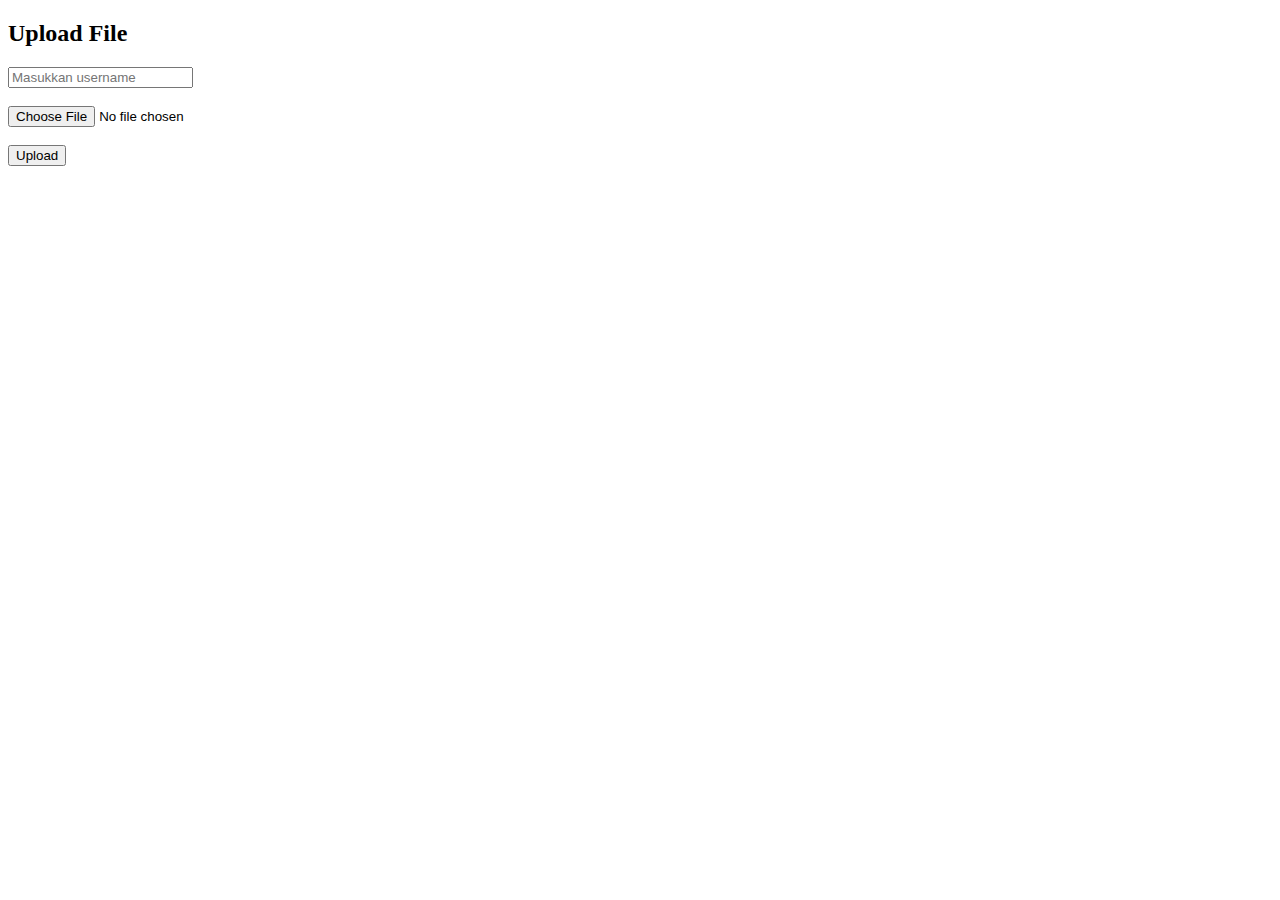
<file: belajar-golang-fiber/index.html>
<!DOCTYPE html>
<html lang="en">
<head>
  <meta charset="UTF-8">
  <title>Upload Form</title>
</head>
<body>
  <h2>Upload File</h2>
  <form action="http://localhost:3000/upload" method="POST" enctype="multipart/form-data">
    <input type="text" name="username" placeholder="Masukkan username"><br><br>
    <input type="file" name="avatar"><br><br>
    <button type="submit">Upload</button>
  </form>
</body>
</html>
</file>
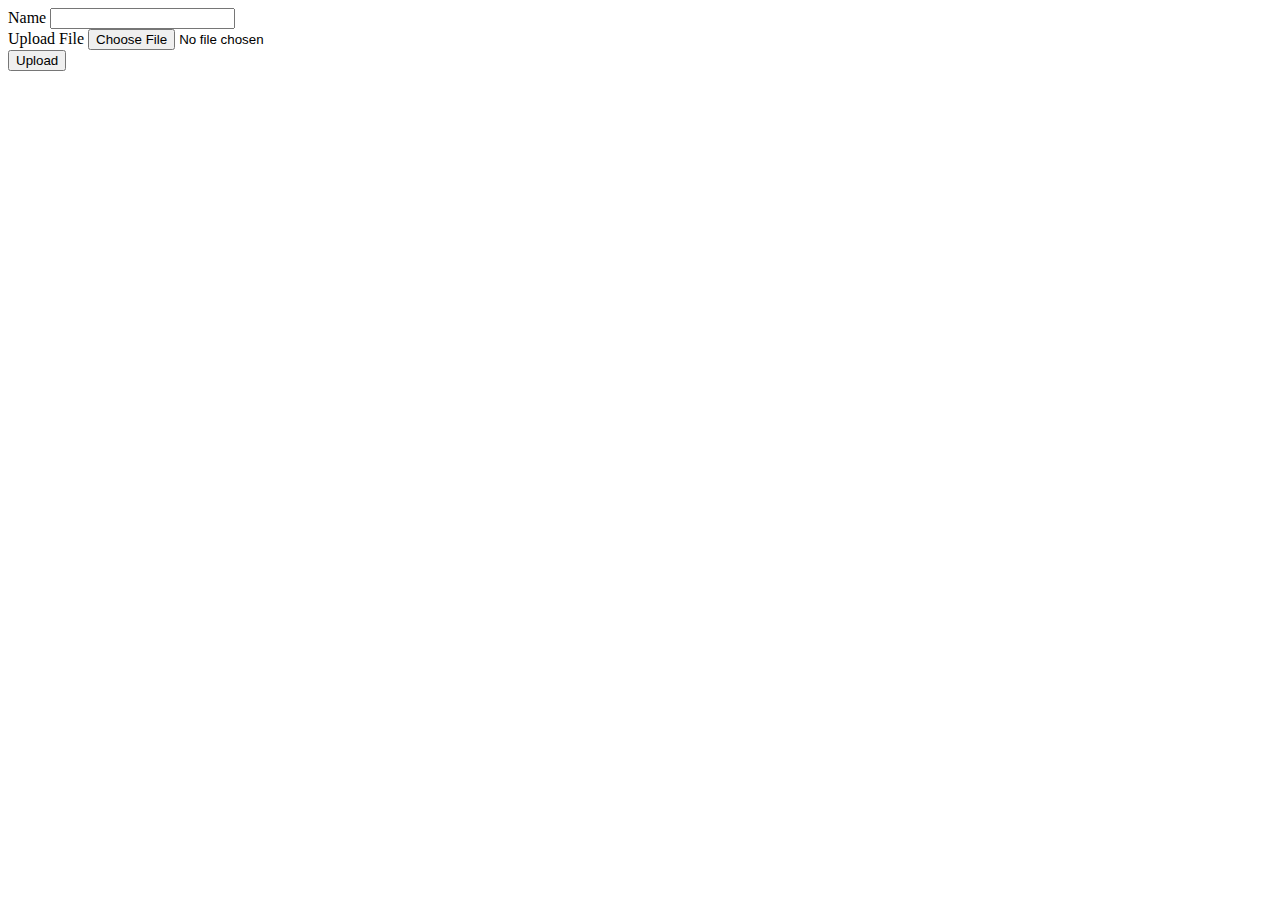
<file: belajar-golang-web/templates/upload.html>
<!DOCTYPE html>
<html lang="en">
<head>
    <meta charset="UTF-8">
    <meta name="viewport" content="width=device-width, initial-scale=1.0">
    <title>Document</title>
</head>
<body>
    <form action="/form" method="post" enctype="multipart/form-data">
        <div>
            <label for="name">Name</label>
            <input type="text" name="name" id="name">
        </div>
        <div>
            <label for="file">Upload File</label>
            <input type="file" name="file" id="file">
        </div>
        <div>
            <button type="submit" value="upload">Upload</button>
        </div>
    </form>
</body>
</html>
</file>
